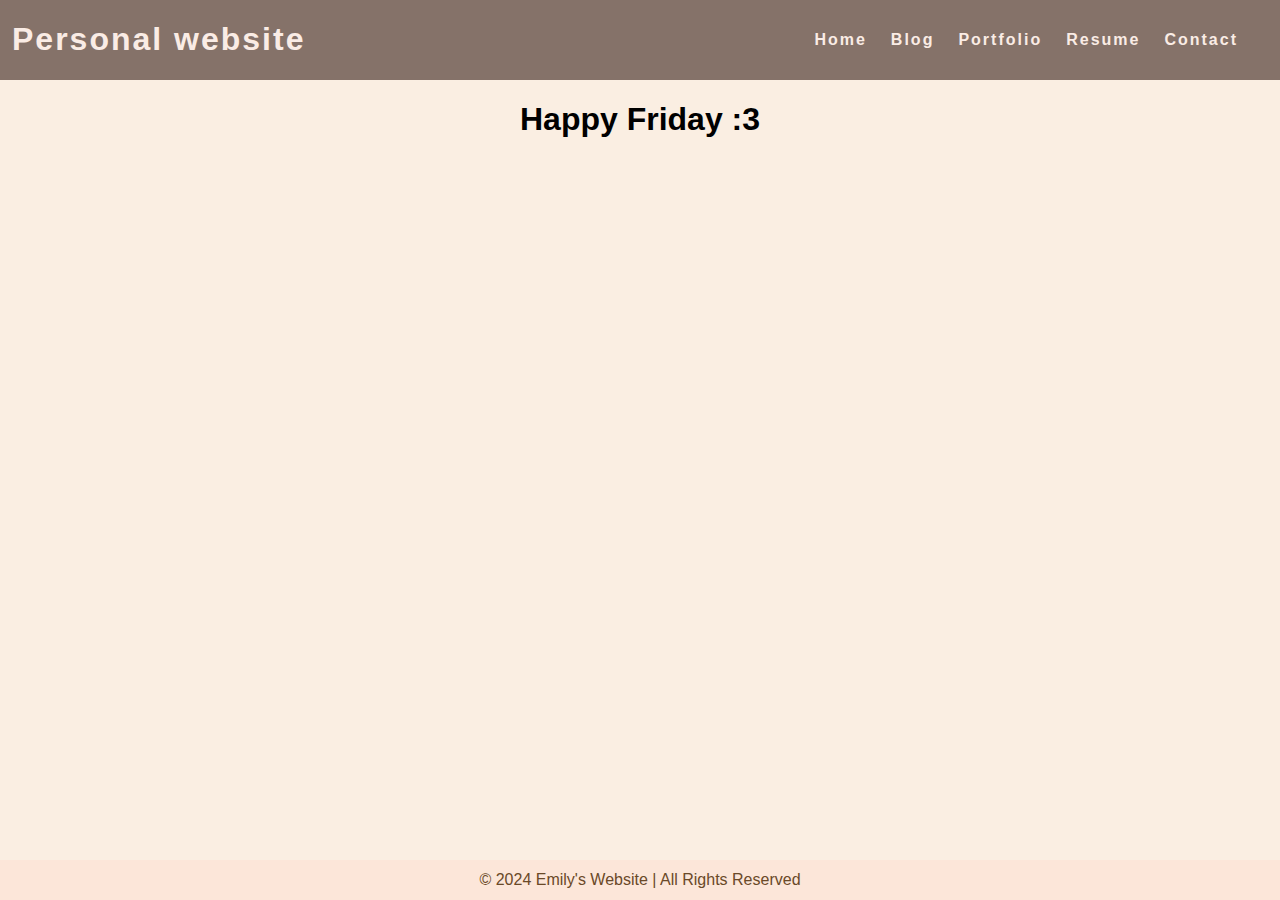
<file: blog.html>
<!DOCTYPE html>
<html lang="en">
  <head>
    <title>My Blog</title>
    <link rel="stylesheet" href="styles.css" />
  </head>
  <body>
    <nav class="navbar">
      <h1 class="logo">
        <a href="index.html">Personal website</a>
      </h1>
      <h1 class="page-title">Blog</h1>
      <ul class="nav-list">
        <li><a href="index.html">Home</a></li>
        <li><a href="blog.html">Blog</a></li>
        <li><a href="portfolio.html">Portfolio</a></li>
        <li><a href="resume.html">Resume</a></li>
        <li><a href="contact.html">Contact</a></li>
      </ul>
    </nav>
    <main class="page-title"><h1>Happy Friday :3</h1></main>
    <footer class="footer">© 2024 Emily's Website | All Rights Reserved</footer>
  </body>
</html>
</file>
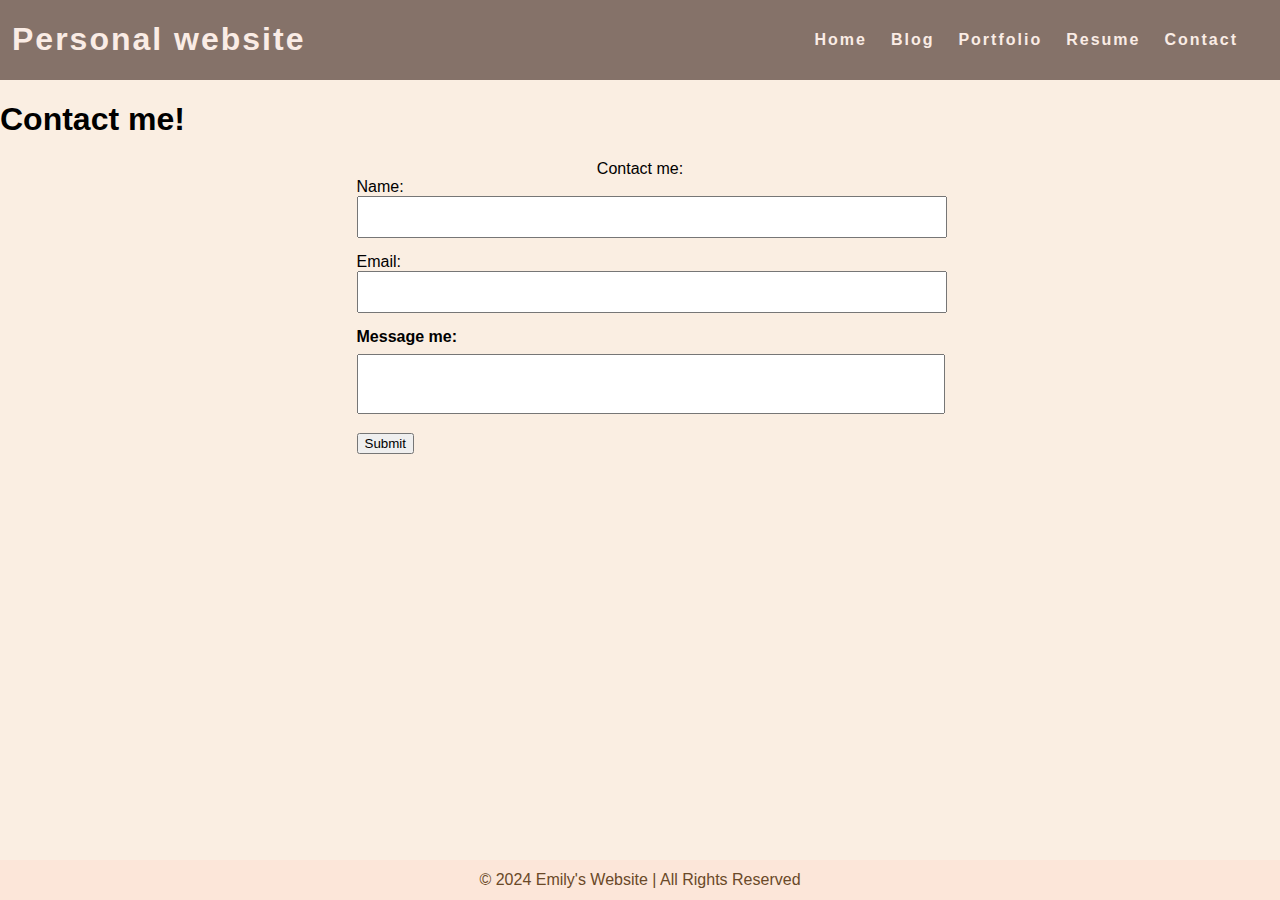
<file: contact.html>
<!DOCTYPE html>
<html lang="en">
  <head>
    <title>Contact</title>
    <link rel="stylesheet" href="styles.css" />
  </head>
<body>
  <nav class="navbar">
    <h1 class="logo">
      <a href="index.html">Personal website</a>
    </h1>
    <ul class="nav-list">
      <li><a href="index.html">Home</a></li>
      <li><a href="blog.html">Blog</a></li>
      <li><a href="portfolio.html">Portfolio</a></li>
      <li><a href="resume.html">Resume</a></li>
      <li><a href="contact.html">Contact</a></li>
    </ul>
  </nav>
  <h1 class="page-title">Contact me!</h1>
  <main class="page-title">
    Contact me:
    <form id="contact-form">
      Name:
      <input type="text" id="name"></input>
      Email:
      <input type="text" id="email"></input>
      <label for="message">Message me:</label>
      <textarea id="message" name="message"></textarea>
      <input type="submit">
    </form>
  </main>
  <footer class="footer">© 2024 Emily's Website | All Rights Reserved</footer>
</body>
</file>
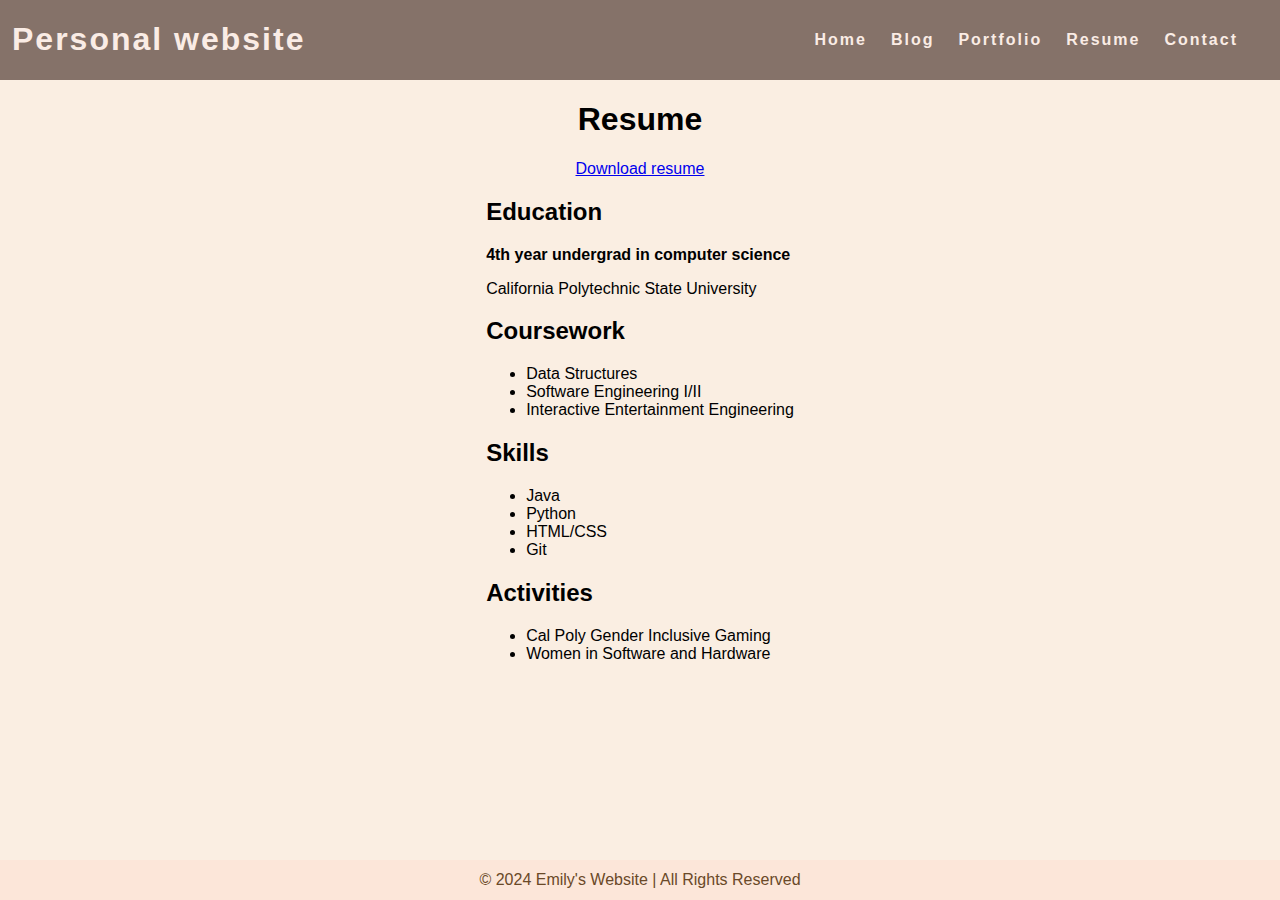
<file: resume.html>
<!DOCTYPE html>
<html lang="en">
  <head>
    <title>Resume</title>
    <link rel="stylesheet" href="styles.css" />
  </head>
<body>
  <nav class="navbar">
    <h1 class="logo">
      <a href="index.html">Personal website</a>
    </h1>
    <ul class="nav-list">
      <li><a href="index.html">Home</a></li>
      <li><a href="blog.html">Blog</a></li>
      <li><a href="portfolio.html">Portfolio</a></li>
      <li><a href="resume.html">Resume</a></li>
      <li><a href="contact.html">Contact</a></li>
    </ul>
  </nav>
  <main class="page-title">
    <h1 class="page-title">Resume</h1>
    <a href="resume.pdf" download>Download resume</a>
    <div class="resume">
      <section class="section">
        <h2 class="section-title">Education</h2>
        <div class="entry">
          <p class="entry-info">
            <b>4th year undergrad in computer science</b>
            <p>California Polytechnic State University</p>
          </p>
        </div>
      </section>
      <section class="section">
        <h2 class="section-title">Coursework</h2>
        <div class="entry">
          <ul>
            <li>Data Structures</li>
            <li>Software Engineering I/II</li>
            <li>Interactive Entertainment Engineering</li>
          </ul>
        </div>
      </section>
      <section class="section">
        <h2 class="section-title">Skills</h2>
        <div class="entry">
          <ul>
            <li>Java</li>
            <li>Python</li>
            <li>HTML/CSS</li>
            <li>Git</li>
          </ul>
        </div>
      </section>
      <section class="section">
        <h2 class="section-title">Activities</h2>
        <div class="entry">
          <ul>
            <li>Cal Poly Gender Inclusive Gaming</li>
            <li>Women in Software and Hardware</li>
          </ul>
        </div>
      </section>
    </div>
  </main>
  <footer class="footer">© 2024 Emily's Website | All Rights Reserved</footer>
</body>
</file>
<file: styles.css>
/* hack4impact */

html {
  height: 100%;
  font-family: Verdana, sans-serif;
}

body {
  background-color: #faeee2;
  position: relative;
  min-height: 100vh;
  padding: 0;
  margin: 0;
}

main {
  padding: 0 20px 40px 20px;
  display: flex;
  flex-direction: column;
  justify-content: center;
  align-items: center;
}

div.about-text {
  font-size: 1.1em;
  text-align: center;
}

.about,
.about-image img,
img {
  display: flex;
  padding: 10%;
  flex-direction: column;
  align-items: center;
  max-width: 300px;
}

label {
  display: block;
  margin-bottom: 8px;
  font-weight: bold;
}

input[type="text"],
input[type="email"],
textarea {
  width: 100%;
  padding: 10px;
  margin-bottom: 15px;
  font-size: 16px;
  resize: none;
}

.navbar {
  position: -webkit-sticky;
  position: sticky;
  top: 0;
  width: 100%;
  height: 7%;
  z-index: 10;

  display: flex;
  justify-content: space-between;
  align-items: center;
  text-align: center;

  background-color: rgb(133, 114, 105);
  color: #857269;
  padding: 0px 0px;
}

.nav-list {
  display: flex;
  flex-direction: row;
  position: relative;
  right: 30px;
  list-style: none;
}

.navbar a {
  color: #faece5;
  font-weight: bold;
  margin: 0 12px;
  text-decoration: none;
  letter-spacing: 2px;
}

.nav-list a:hover {
  color: #faece5;
  text-decoration: underline;
}

.nav-list a:active {
  color: #faece5;
}

.footer {
  display: flex;
  justify-content: center;
  align-items: center;
  background-color: #fce6d9;
  color: #6a4928;
  position: absolute;
  bottom: 0;
  width: 100%;
  height: 2.5rem;
}

p {
  align-items: center;
}
</file>
